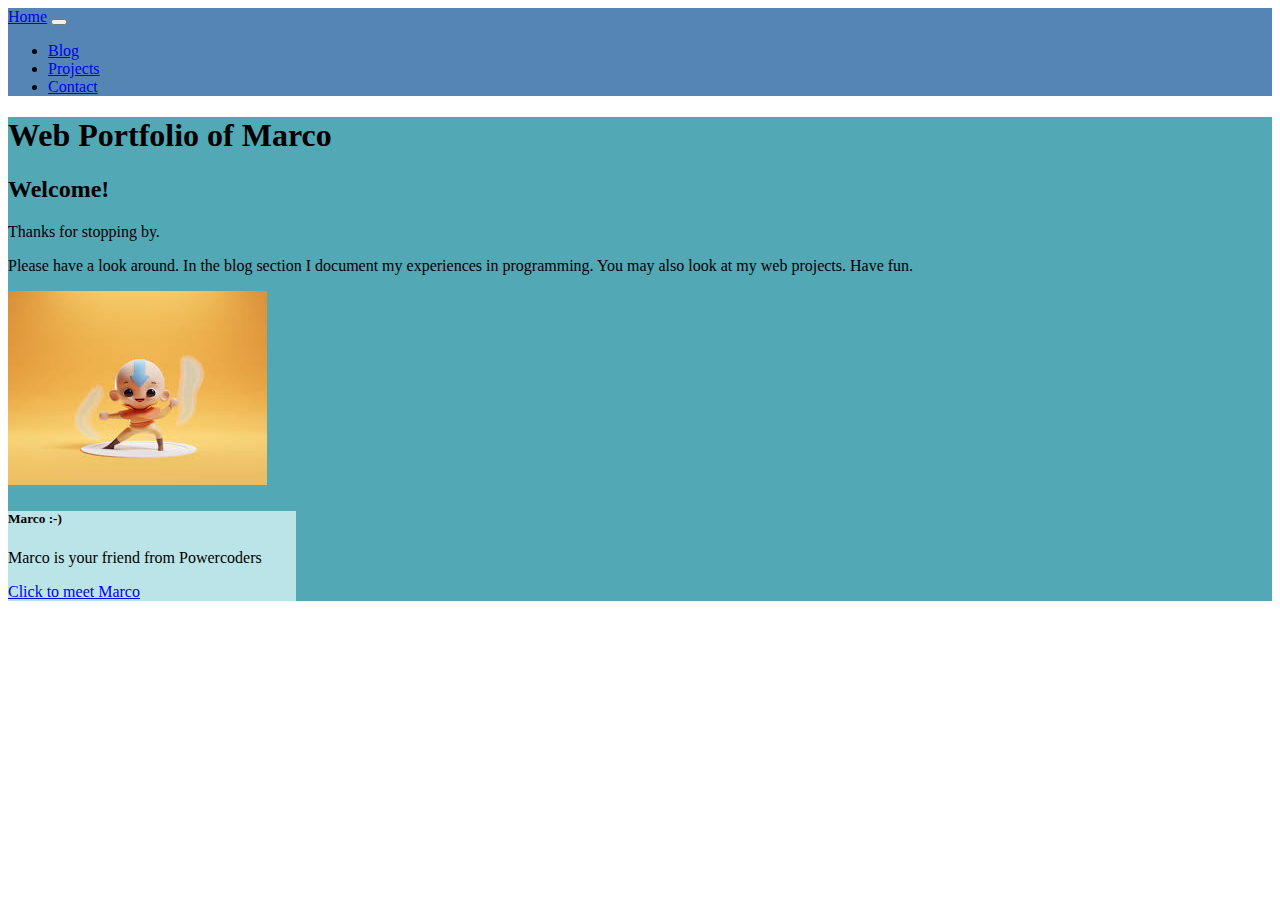
<file: task/index.html>
<!doctype html>
<html lang="en">
  <head>
    <!-- Required meta tags -->
    <meta charset="utf-8">
    <meta name="viewport" content="width=device-width, initial-scale=1">

    <!-- Bootstrap CSS -->
    <link href="https://cdn.jsdelivr.net/npm/bootstrap@5.1.3/dist/css/bootstrap.min.css" rel="stylesheet" integrity="sha384-1BmE4kWBq78iYhFldvKuhfTAU6auU8tT94WrHftjDbrCEXSU1oBoqyl2QvZ6jIW3" crossorigin="anonymous">
    <link rel="stylesheet" href="./main.css">
    <title>Web Portfolio of Marco</title>
  </head>
  <body>
    <nav class="navbar navbar-expand-lg navbar-light first-color">
      <div class="container">
        <a class="navbar-brand first-color" href="../../index.html">Home</a>
        <button class="navbar-toggler" type="button" data-bs-toggle="collapse" data-bs-target="#navbarSupportedContent" aria-controls="navbarSupportedContent" aria-expanded="false" aria-label="Toggle navigation">
          <span class="navbar-toggler-icon"></span>
        </button>
        <div class="collapse navbar-collapse" id="navbarSupportedContent">
          <ul class="navbar-nav me-auto mb-2 mb-lg-0">
            <li class="nav-item">
              <a class="nav-link active fst-italic" aria-current="page" href="./Blog/first-entry/index.html">Blog</a>
            </li>
            <li class="nav-item">
              <a class="nav-link active" href="./Projects/index.html">Projects</a>
            </li>
            <li class="nav-item">
              <a class="nav-link active" href="./contact-information/index.html">Contact</a>
            </li>
          </ul>
        </div>
      </div>
    </nav>
    <section class="container-fluid second-color">
      <section class="container">
        <h1>Web Portfolio of Marco</h1>

        <h2>Welcome!</h2>

        <p>Thanks for stopping by.</p>

        <p>Please have a look around. In the blog section I document my experiences in programming. You may also look at my web projects. Have fun.</p>

        <div class="card" style="width: 18rem;">
          <img src="./marco.jpg" class="card-img-top" alt="...">
          <div class="card-body fourth-color">
            <h5 class="card-title">Marco :-)</h5>
            <p class="card-text">Marco is your friend from Powercoders</p>
            <a href="#" class="btn btn-primary">Click to meet Marco</a>
          </div>
        </div>
      </section>
    </section>


    <!-- Optional JavaScript; choose one of the two! -->

    <!-- Option 1: Bootstrap Bundle with Popper -->
    <script src="https://cdn.jsdelivr.net/npm/bootstrap@5.1.3/dist/js/bootstrap.bundle.min.js" integrity="sha384-ka7Sk0Gln4gmtz2MlQnikT1wXgYsOg+OMhuP+IlRH9sENBO0LRn5q+8nbTov4+1p" crossorigin="anonymous"></script>

    <!-- Option 2: Separate Popper and Bootstrap JS -->
    <!--
    <script src="https://cdn.jsdelivr.net/npm/@popperjs/core@2.10.2/dist/umd/popper.min.js" integrity="sha384-7+zCNj/IqJ95wo16oMtfsKbZ9ccEh31eOz1HGyDuCQ6wgnyJNSYdrPa03rtR1zdB" crossorigin="anonymous"></script>
    <script src="https://cdn.jsdelivr.net/npm/bootstrap@5.1.3/dist/js/bootstrap.min.js" integrity="sha384-QJHtvGhmr9XOIpI6YVutG+2QOK9T+ZnN4kzFN1RtK3zEFEIsxhlmWl5/YESvpZ13" crossorigin="anonymous"></script>
    -->
  </body>
</html>
</file>
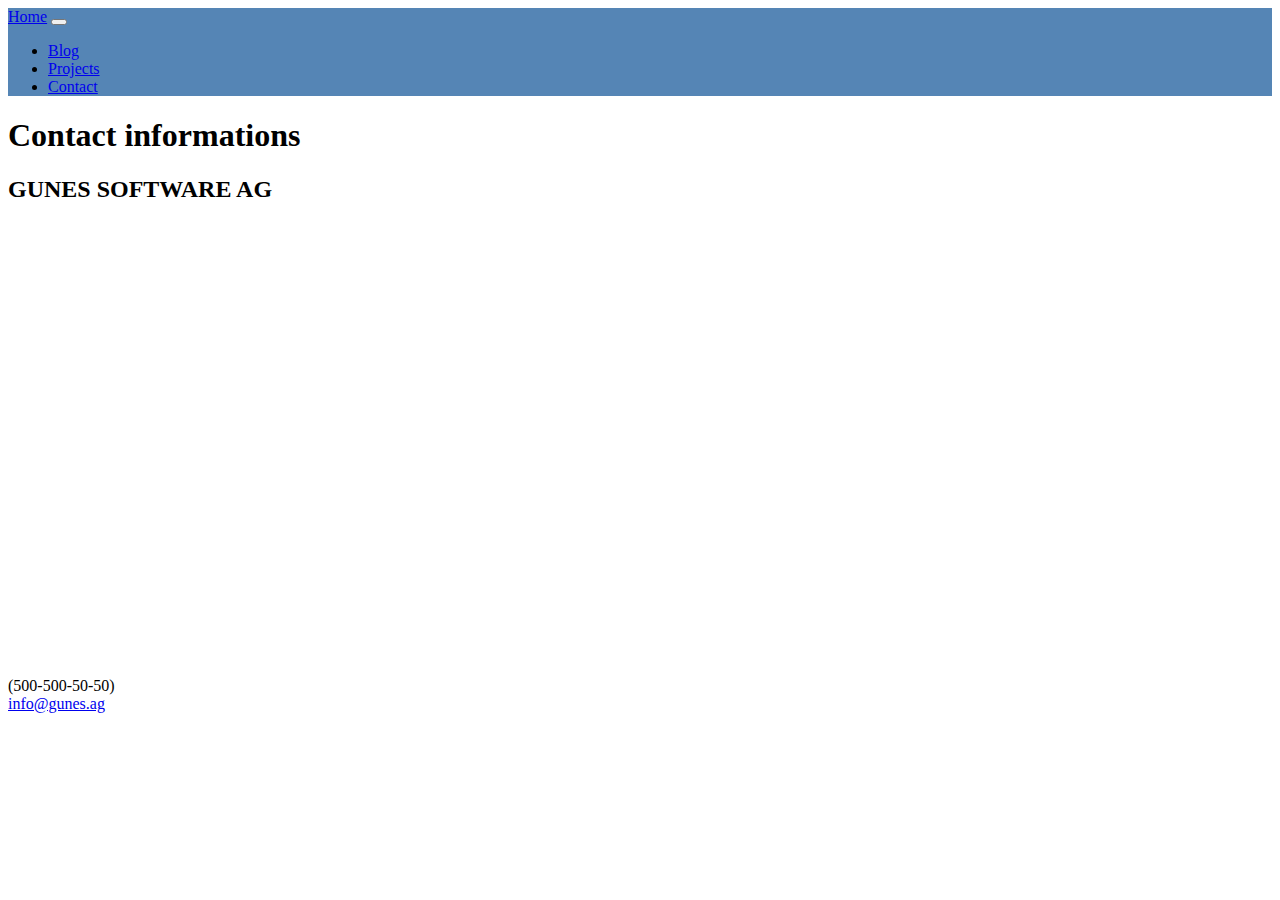
<file: task/contact-information/index.html>
<!doctype html>
<html lang="en">
  <head>
    <!-- Required meta tags -->
    <meta charset="utf-8">
    <meta name="viewport" content="width=device-width, initial-scale=1">

    <!-- Bootstrap CSS -->
    <link href="https://cdn.jsdelivr.net/npm/bootstrap@5.1.3/dist/css/bootstrap.min.css" rel="stylesheet" integrity="sha384-1BmE4kWBq78iYhFldvKuhfTAU6auU8tT94WrHftjDbrCEXSU1oBoqyl2QvZ6jIW3" crossorigin="anonymous">
    <link rel="stylesheet" href="../main.css">
    <title>Hello, world!</title>
  </head>
  <body>
    <nav class="navbar navbar-expand-lg navbar-light first-color">
      <div class="container">
        <a class="navbar-brand first-color" href="../../index.html">Home</a>
        <button class="navbar-toggler" type="button" data-bs-toggle="collapse" data-bs-target="#navbarSupportedContent" aria-controls="navbarSupportedContent" aria-expanded="false" aria-label="Toggle navigation">
          <span class="navbar-toggler-icon"></span>
        </button>
        <div class="collapse navbar-collapse" id="navbarSupportedContent">
          <ul class="navbar-nav me-auto mb-2 mb-lg-0">
            <li class="nav-item">
              <a class="nav-link active fst-italic" aria-current="page" href="../Blog/first-entry/index.html">Blog</a>
            </li>
            <li class="nav-item">
              <a class="nav-link active" href="../Projects/index.html">Projects</a>
            </li>
            <li class="nav-item">
              <a class="nav-link active" href="../contact-information/index.html">Contact</a>
            </li>
          </ul>
        </div>
      </div>
    </nav>
    <section class="container">
      <h1>Contact informations</h1>
      <h2>GUNES SOFTWARE AG</h2>

      <iframe src="https://www.google.com/maps/embed?pb=!1m18!1m12!1m3!1d2701.0244762306675!2d8.048790315256857!3d47.39195531077473!2m3!1f0!2f0!3f0!3m2!1i1024!2i768!4f13.1!3m3!1m2!1s0x47903beffb949b8f%3A0x8a82141bc6746720!2sAarau%2C%20Bahnhof!5e0!3m2!1str!2sch!4v1642361481153!5m2!1str!2sch" width="600" height="450" style="border:0;" allowfullscreen="" loading="lazy"></iframe>  
    
    
    <section
    <a href="tel:+905005005050">(500-500-50-50)</a> <br>
    <a href="mailto:info@gunes.ag">info@gunes.ag</a>
  </section>
    <!-- Optional JavaScript; choose one of the two! -->

    <!-- Option 1: Bootstrap Bundle with Popper -->
    <script src="https://cdn.jsdelivr.net/npm/bootstrap@5.1.3/dist/js/bootstrap.bundle.min.js" integrity="sha384-ka7Sk0Gln4gmtz2MlQnikT1wXgYsOg+OMhuP+IlRH9sENBO0LRn5q+8nbTov4+1p" crossorigin="anonymous"></script>

    <!-- Option 2: Separate Popper and Bootstrap JS -->
    <!--
    <script src="https://cdn.jsdelivr.net/npm/@popperjs/core@2.10.2/dist/umd/popper.min.js" integrity="sha384-7+zCNj/IqJ95wo16oMtfsKbZ9ccEh31eOz1HGyDuCQ6wgnyJNSYdrPa03rtR1zdB" crossorigin="anonymous"></script>
    <script src="https://cdn.jsdelivr.net/npm/bootstrap@5.1.3/dist/js/bootstrap.min.js" integrity="sha384-QJHtvGhmr9XOIpI6YVutG+2QOK9T+ZnN4kzFN1RtK3zEFEIsxhlmWl5/YESvpZ13" crossorigin="anonymous"></script>
    -->
  </body>
</html>
</file>
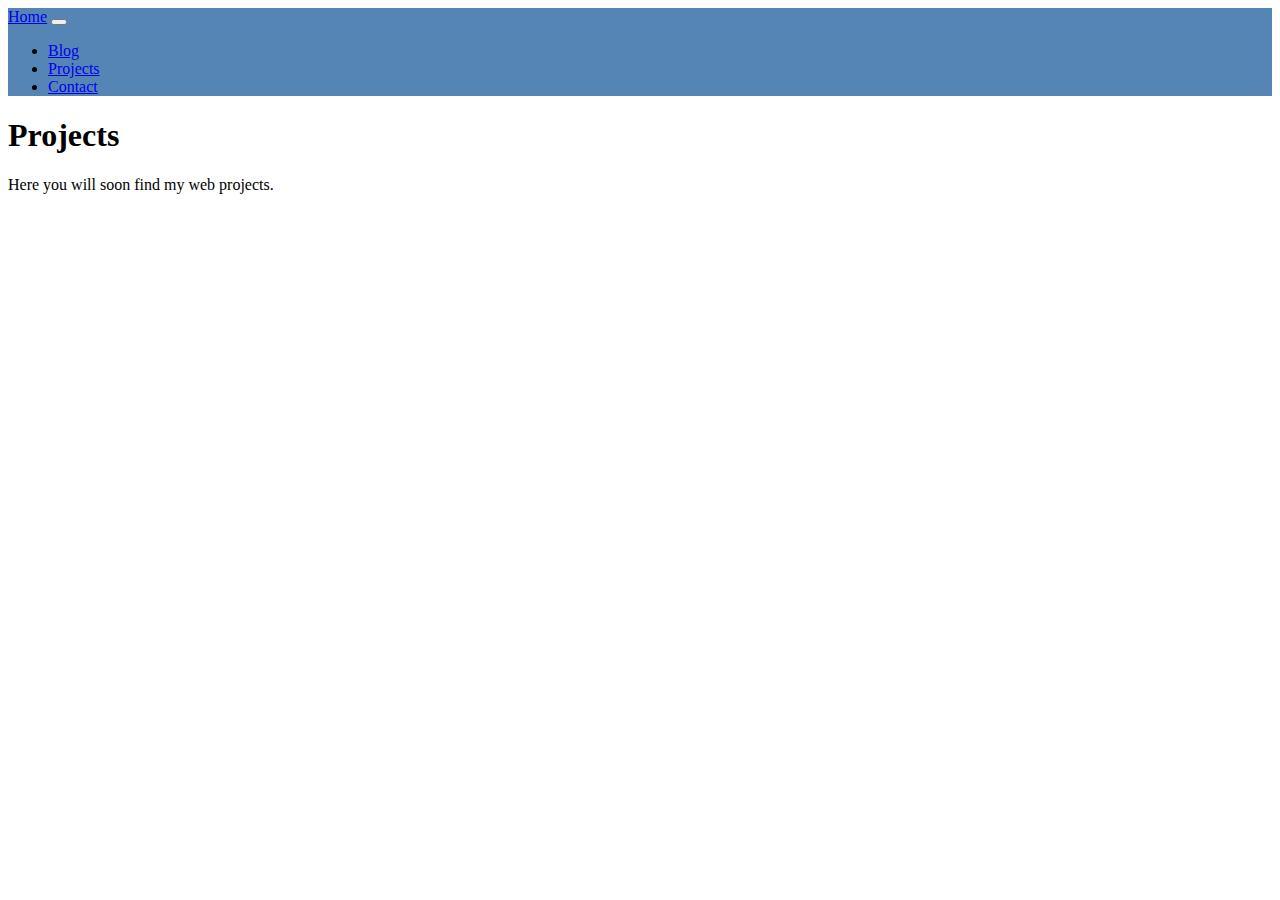
<file: task/Projects/index.html>
<!doctype html>
<html lang="en">
  <head>
    <!-- Required meta tags -->
    <meta charset="utf-8">
    <meta name="viewport" content="width=device-width, initial-scale=1">

    <!-- Bootstrap CSS -->
    <link href="https://cdn.jsdelivr.net/npm/bootstrap@5.1.3/dist/css/bootstrap.min.css" rel="stylesheet" integrity="sha384-1BmE4kWBq78iYhFldvKuhfTAU6auU8tT94WrHftjDbrCEXSU1oBoqyl2QvZ6jIW3" crossorigin="anonymous">
    <link rel="stylesheet" href="../main.css">
    <title>Hello, world!</title>
  </head>
  <body>
    <nav class="navbar navbar-expand-lg navbar-light first-color">
      <div class="container">
        <a class="navbar-brand first-color" href="../../index.html">Home</a>
        <button class="navbar-toggler" type="button" data-bs-toggle="collapse" data-bs-target="#navbarSupportedContent" aria-controls="navbarSupportedContent" aria-expanded="false" aria-label="Toggle navigation">
          <span class="navbar-toggler-icon"></span>
        </button>
        <div class="collapse navbar-collapse" id="navbarSupportedContent">
          <ul class="navbar-nav me-auto mb-2 mb-lg-0">
            <li class="nav-item">
              <a class="nav-link active fst-italic" aria-current="page" href="../Blog/first-entry/index.html">Blog</a>
            </li>
            <li class="nav-item">
              <a class="nav-link active" href="../Projects/index.html">Projects</a>
            </li>
            <li class="nav-item">
              <a class="nav-link active" href="../contact-information/index.html">Contact</a>
            </li>
          </ul>
        </div>
      </div>
    </nav>
    <section class="container ">
      <h1 class="title">Projects</h1>

      <p>Here you will soon find my web projects.</p>
    </section>
    <!-- Optional JavaScript; choose one of the two! -->

    <!-- Option 1: Bootstrap Bundle with Popper -->
    <script src="https://cdn.jsdelivr.net/npm/bootstrap@5.1.3/dist/js/bootstrap.bundle.min.js" integrity="sha384-ka7Sk0Gln4gmtz2MlQnikT1wXgYsOg+OMhuP+IlRH9sENBO0LRn5q+8nbTov4+1p" crossorigin="anonymous"></script>

    <!-- Option 2: Separate Popper and Bootstrap JS -->
    <!--
    <script src="https://cdn.jsdelivr.net/npm/@popperjs/core@2.10.2/dist/umd/popper.min.js" integrity="sha384-7+zCNj/IqJ95wo16oMtfsKbZ9ccEh31eOz1HGyDuCQ6wgnyJNSYdrPa03rtR1zdB" crossorigin="anonymous"></script>
    <script src="https://cdn.jsdelivr.net/npm/bootstrap@5.1.3/dist/js/bootstrap.min.js" integrity="sha384-QJHtvGhmr9XOIpI6YVutG+2QOK9T+ZnN4kzFN1RtK3zEFEIsxhlmWl5/YESvpZ13" crossorigin="anonymous"></script>
    -->
  </body>
</html>
</file>
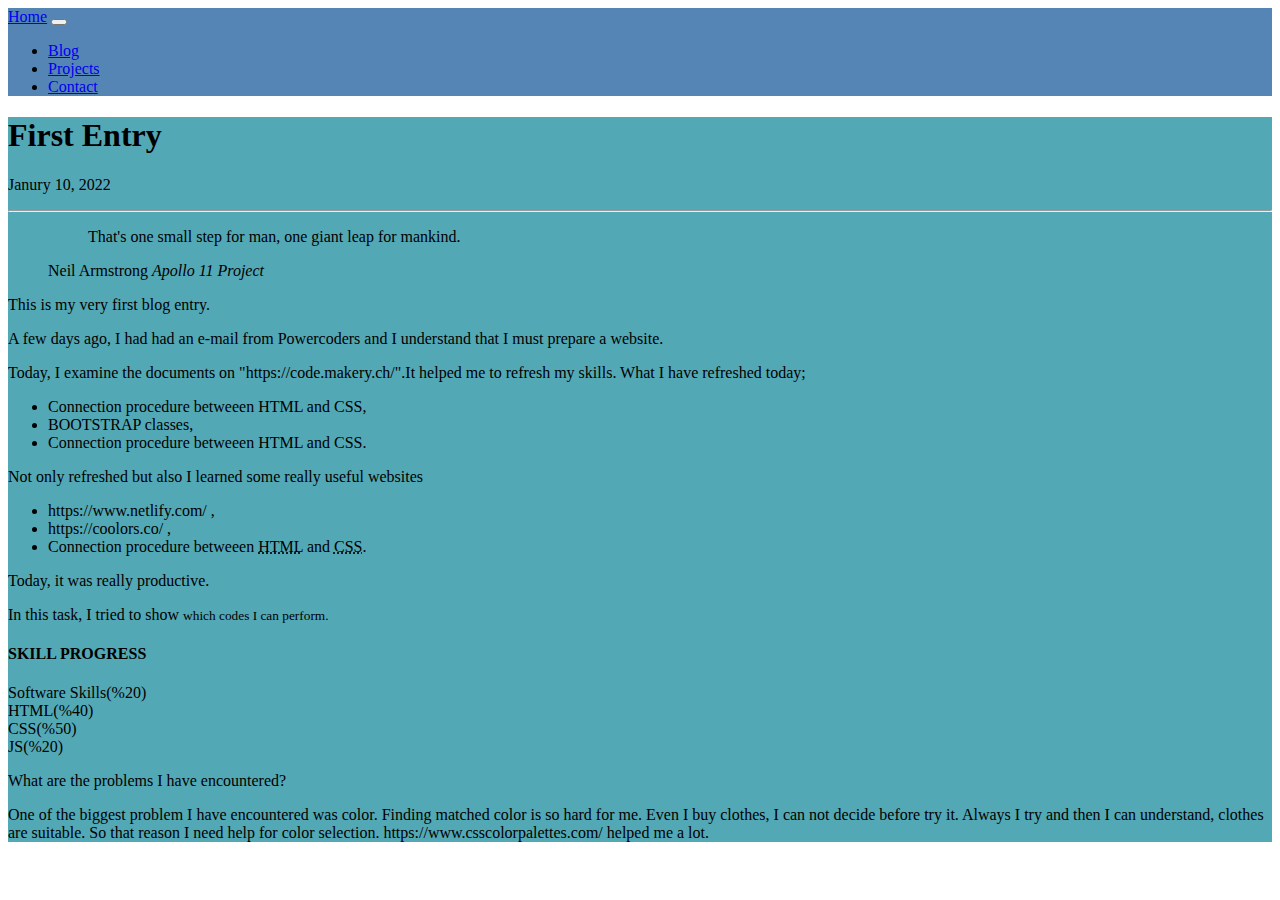
<file: task/Blog/first-entry/index.html>
<!doctype html>
<html lang="en">
  <head>
    <!-- Required meta tags -->
    <meta charset="utf-8">
    <meta name="viewport" content="width=device-width, initial-scale=1">
    <!-- Bootstrap CSS -->
    <link href="https://cdn.jsdelivr.net/npm/bootstrap@5.1.3/dist/css/bootstrap.min.css" rel="stylesheet" integrity="sha384-1BmE4kWBq78iYhFldvKuhfTAU6auU8tT94WrHftjDbrCEXSU1oBoqyl2QvZ6jIW3" crossorigin="anonymous">
    <link rel="stylesheet" href="../../main.css">
    <title>First Entry - Web Portfolio of Marco</title>
  </head>
  <body>
    <nav class="navbar navbar-expand-lg navbar-light first-color">
      <div class="container">
        <a class="navbar-brand first-color" href="../../index.html">Home</a>
        <button class="navbar-toggler" type="button" data-bs-toggle="collapse" data-bs-target="#navbarSupportedContent" aria-controls="navbarSupportedContent" aria-expanded="false" aria-label="Toggle navigation">
          <span class="navbar-toggler-icon"></span>
        </button>
        <div class="collapse navbar-collapse" id="navbarSupportedContent">
          <ul class="navbar-nav me-auto mb-2 mb-lg-0">
            <li class="nav-item">
              <a class="nav-link active fst-italic" aria-current="page" href="../first-entry/index.html">Blog</a>
            </li>
            <li class="nav-item">
              <a class="nav-link active" href="../../Projects/index.html">Projects</a>
            </li>
            <li class="nav-item">
              <a class="nav-link active" href="../contact-information/index.html">Contact</a>
            </li>
          </ul>
        </div>
      </div>
    </nav>
    <section class="container-fluid second-color">
      <h1 class="text-center" id="topic">First Entry</h1>
      <p class="text-end container">Janury 10, 2022</p>

      <hr>
      <div class="container">
        <figure class="text-end">
          <blockquote class="blockquote">
            <p>That's one small step for man, one giant leap for mankind.</p>
          </blockquote>
          <figcaption class="blockquote-footer">
            Neil Armstrong <cite title="Source Title">Apollo 11 Project</cite>
          </figcaption>
        </figure>
        <p id="first-blog">This is my very first blog entry.</p>

        <p>A few days ago, I had had an e-mail from Powercoders and I understand that I must prepare a website.</p>
        
        <p> Today, I examine the documents on "https://code.makery.ch/".It helped me to refresh my skills. What I have refreshed today;</p>
          <ul>
            <li>Connection procedure betweeen HTML and CSS,</li>
            <li class="small">BOOTSTRAP classes,</li>
            <li>Connection procedure betweeen HTML and CSS.</li>
          </ul>
        <p class="lead">Not only refreshed but also I learned some really useful websites</p>
        <ul>
          <li>https://www.netlify.com/ , </li>
          <li>https://coolors.co/ ,</li>
          <li>Connection procedure betweeen <abbr title="HyperText Markup Language">HTML</abbr> and <abbr title="cascading style sheets">CSS</abbr>.</li>
        </ul>
      
        <p class="fw-bold" id="summary">Today, it was really productive.</p>
        <p>In this task, I tried to show <small class="text-muted">which codes I can perform.</small> </p>
    
    
      <section class="container">
        <h4 class="text-center">SKILL PROGRESS</h3>

        <div class="progress">
          <div class="progress-bar progress-bar-striped" role="progressbar" style="width: 20%" aria-valuenow="10" aria-valuemin="0" aria-valuemax="100">Software Skills(%20)</div>
        </div>
        <div class="progress">
          <div class="progress-bar progress-bar-striped bg-success" role="progressbar" style="width: 40%" aria-valuenow="40" aria-valuemin="0" aria-valuemax="100">HTML(%40)</div>
        </div>
        <div class="progress">
          <div class="progress-bar progress-bar-striped bg-info" role="progressbar" style="width: 50%" aria-valuenow="50" aria-valuemin="0" aria-valuemax="100">CSS(%50)</div>
        </div>
        <div class="progress">
          <div class="progress-bar progress-bar-striped bg-warning" role="progressbar" style="width: 20%" aria-valuenow="20" aria-valuemin="0" aria-valuemax="100">JS(%20)</div>
        </div>
      </section>  
      <section class="container">
      <p>What are the problems I have encountered?</p>
        <p>One of the biggest problem I have encountered was color.
        Finding matched color is so hard for me. Even I buy clothes, I can not decide before try it.
        Always I try and then I can understand, clothes are suitable. So that reason I need help for color selection.
        https://www.csscolorpalettes.com/  helped me a lot.</p>
      </section>
     
    </section>
    </div>  

      

    <!-- Optional JavaScript; choose one of the two! -->

    <!-- Option 1: Bootstrap Bundle with Popper -->
    <script src="https://cdn.jsdelivr.net/npm/bootstrap@5.1.3/dist/js/bootstrap.bundle.min.js" integrity="sha384-ka7Sk0Gln4gmtz2MlQnikT1wXgYsOg+OMhuP+IlRH9sENBO0LRn5q+8nbTov4+1p" crossorigin="anonymous"></script>

    <!-- Option 2: Separate Popper and Bootstrap JS -->
    <!--
    <script src="https://cdn.jsdelivr.net/npm/@popperjs/core@2.10.2/dist/umd/popper.min.js" integrity="sha384-7+zCNj/IqJ95wo16oMtfsKbZ9ccEh31eOz1HGyDuCQ6wgnyJNSYdrPa03rtR1zdB" crossorigin="anonymous"></script>
    <script src="https://cdn.jsdelivr.net/npm/bootstrap@5.1.3/dist/js/bootstrap.min.js" integrity="sha384-QJHtvGhmr9XOIpI6YVutG+2QOK9T+ZnN4kzFN1RtK3zEFEIsxhlmWl5/YESvpZ13" crossorigin="anonymous"></script>
    -->
  </body>
</html>
</file>
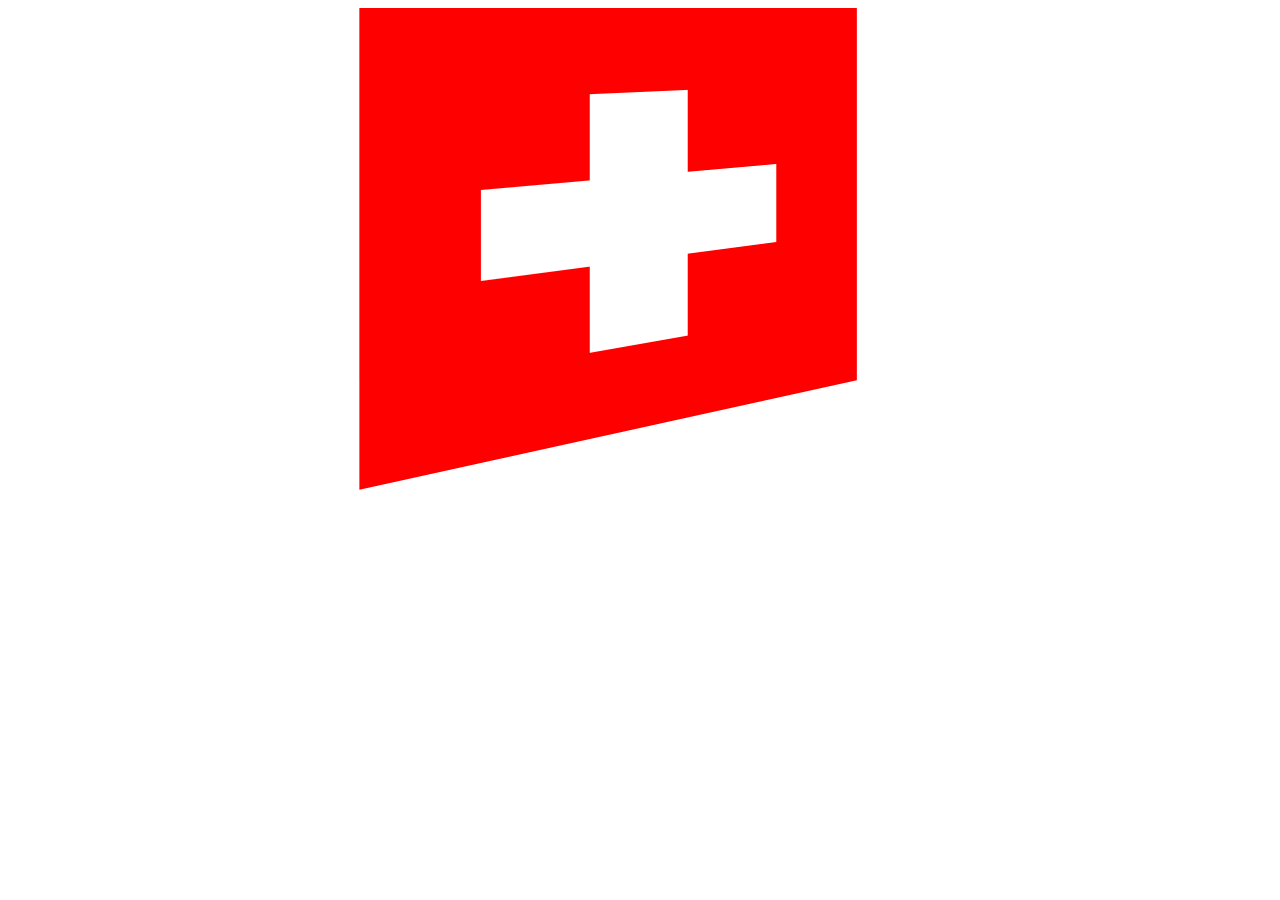
<file: switzerland-flag.html>
<!DOCTYPE html>
<html lang="en">
  <head>
    <meta charset="UTF-8" />
    <meta http-equiv="X-UA-Compatible" content="IE=edge" />
    <meta name="viewport" content="width=device-width, initial-scale=1.0" />
    <title>Switzerland Flag</title>
    <link rel="stylesheet" href="style.css" />
  </head>
  <body>
    <section class="container">
      <!--The whole flag is in a section-->
      <div class="red-line"></div>
        <!--First line is only red-->
        <div class="square-red"></div>
        <div class="square-red"></div>
        <div class="square-white"></div>
        <div class="square-red"></div>
        <div class="square-red"></div>
      </div>
      <!--Measures are 7-6-->
      <div>
        <div class="square-red"></div>
        <div class="square-white"></div>
        <div class="square-white"></div>
        <div class="square-white"></div>
        <div class="square-red"></div>
      </div>
      <div>
        <div class="square-red"></div>
        <div class="square-red"></div>
        <div class="square-white"></div>
        <div class="square-red"></div>
        <div class="square-red"></div>
      </div>
      <div class="red-line"></div>
    </section>
  </body>
</html>
</file>
<file: task/main.css>
.first-color { 
	background: #5585b5; 
}
	
.second-color { 
	background: #53a8b6; 
}

.third-color { 
	background: #79c2d0; 
}

.fourth-color { 
	background: #bbe4e9; 
}

body h1 #topic {
    background-color: red;
}

p first-blog {
    font-size: x-large;
}
</file>
<file: style.css>
.container {
  width: 490px;
  margin: 0 auto;
  transform: perspective(100px) rotateY(3deg);
}
.red-line {
  width: 490px;
  height: 84px;
  background-color: red;
  float: left;
}
.square-red {
  width: 98px;
  height: 84px;
  background-color: red;
  float: left;
}
.square-white {
  width: 98px;
  height: 84px;
  background-color: white;
  float: left;
}
</file>
